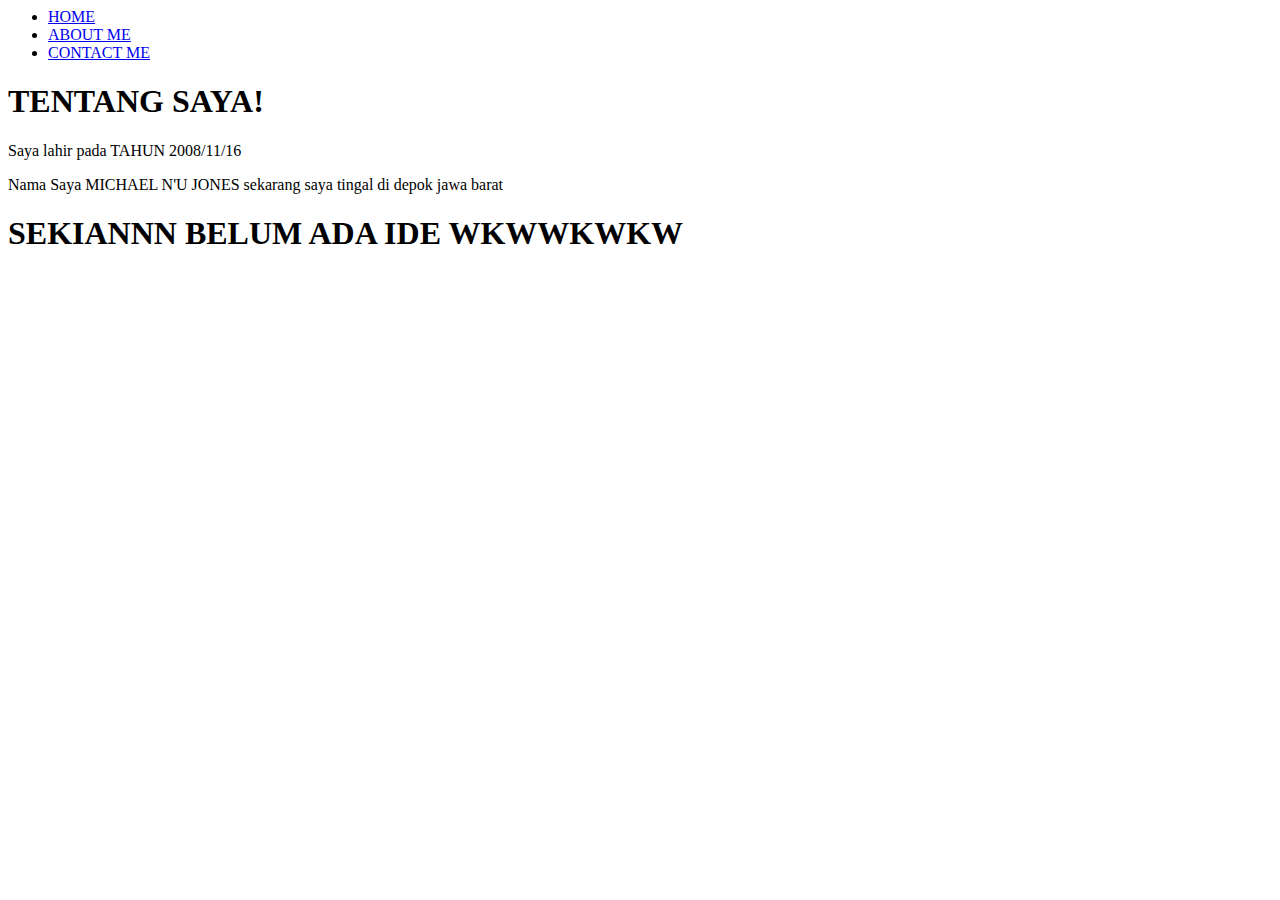
<file: about.html>
<!-- rumusan kepala wajib -->
<html>
    <head>
        <title>about.me</title>
        <link rel="stylesheet" href="C:\Users\User\OneDrive\Desktop\website _pertama\style.css"/>
    </head>
    <body>
<div class="bungkusan">
<!-- rumusan kepala ampe sini -->

       <!-- NAVIGATION BAR -->
<div class=" NAVBAR">
   <UL class="ulnavbar">
    <li class="linavbar">
        <a href="index.html" class="a1">HOME</a>
    </li>
    <li class="linavbar">
        <a href="ABOUT.html" class="a1"> ABOUT ME</a>
    </li>
    <li class="linavbar">
        <a href="contact.html" class="a1">CONTACT ME</a>
    </li>
   </UL>
</div>
       <!-- NAVIGATION BAR SELESAI -->

       <!-- CONTENC TENTANG SAYA -->
       <div class="biar_di_tenggah">
<div class="JUDUL">
        <h1>TENTANG SAYA!</h1>
    </a>
</div>

 <div class="note">
Saya lahir pada TAHUN 2008/11/16
 </div>

 <div class="isi">
    <p> Nama Saya MICHAEL N'U JONES sekarang saya tingal di depok jawa barat
 
    </p>
 </div>
</div>



















       <!-- CONTENT TENTANG SAYA  AND -->

       <!-- FOOTER ABOUT ME  -->
<div class="footer_ABOUTME">
   <h1 class="footer_ABOUTME1">SEKIANNN BELUM ADA IDE WKWWKWKW</h1>
</div>

       <!-- FOOTER ABOUT ME END -->
    </div>
    </body>
</html>
</file>
